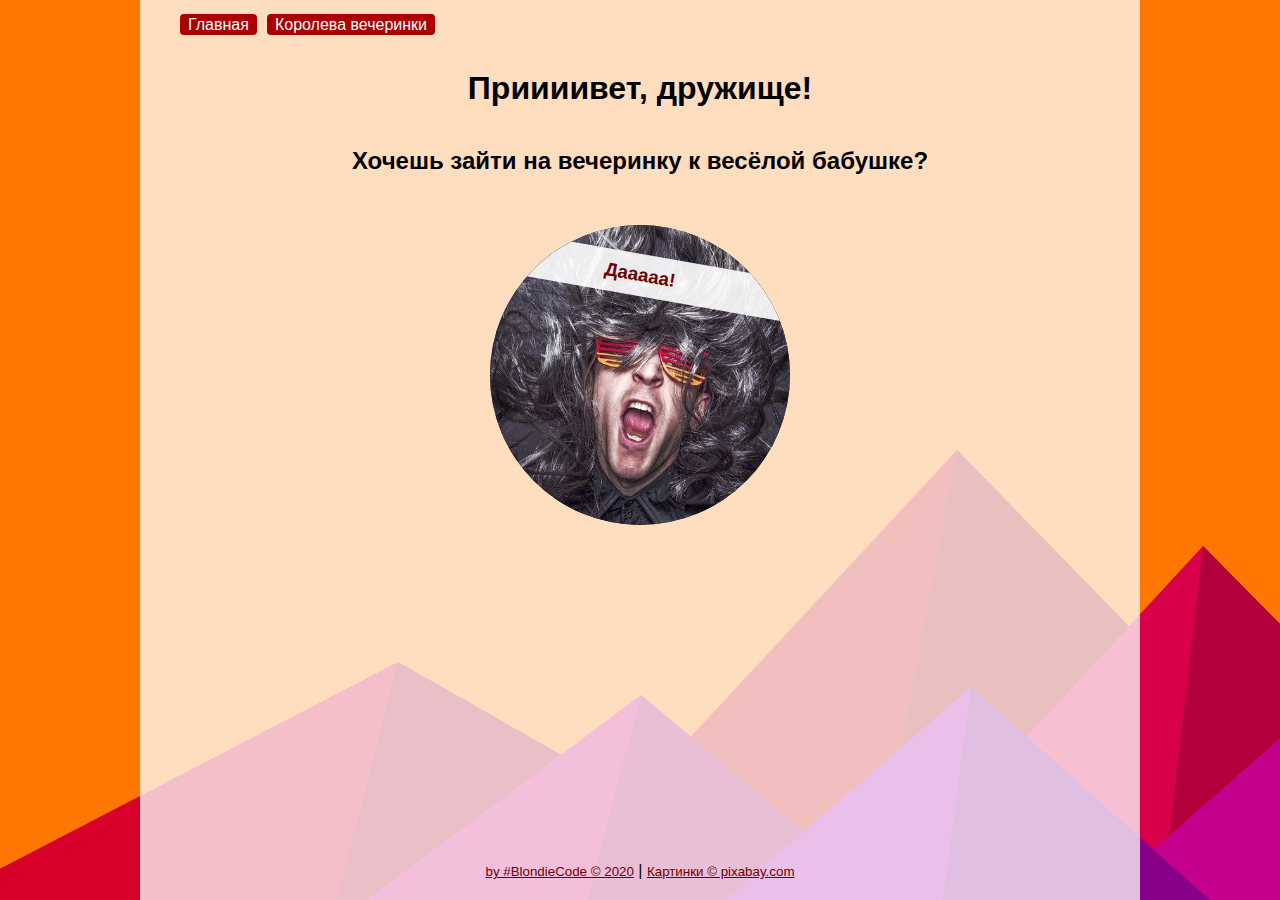
<file: index.html>
<!DOCTYPE html>
<html lang="ru" dir="ltr">
<head>
    <title>BreadcrumbList microdata demo by #Blondiecode</title>
    <meta charset="UTF-8">
    <meta name="viewport" content="width=device-width, initial-scale=1">
    <link rel="stylesheet" href="./css/main.css">
</head>
<body>
<div class="holder flex col">
    <header>
        <nav>
            <ul class="flex row">
                <li>
                    <a href="./">Главная</a>
                </li>
                <li>
                    <a href="super_star.html">Королева вечеринки</a>
                </li>
            </ul>
        </nav>
    </header>
    <main>
        <h1>Приииивет, дружище!</h1>
        <h2>Хочешь зайти на вечеринку к весёлой бабушке?</h2>
        <div class="flex row centered buttons">
            <a href="./party.html">
                <div class="button">
                    <h3>Дааааа!</h3>
                    <img src="./images/img0.jpg" alt="Мега-пати">
                </div>
            </a>
        </div>
    </main>
    <footer>
        <small><a href="https://www.youtube.com/c/AidaDrogan" target="_blank">by #BlondieCode © 2020</a></small> |
        <small><a href="https://pixabay.com/" target="_blank">Картинки © pixabay.com</a></small>
    </footer>
</div>
</body>
</html>
</file>
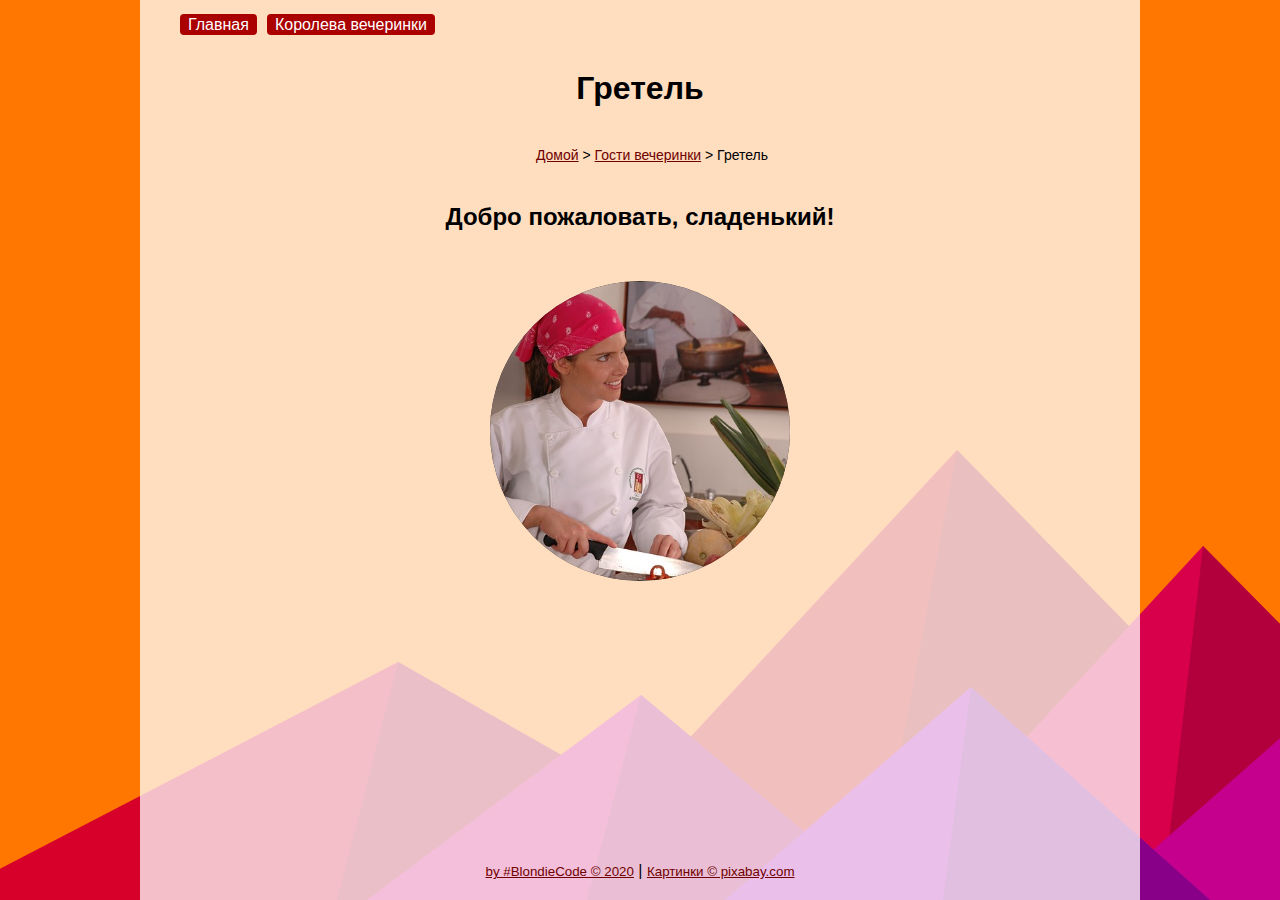
<file: guest_1.html>
<!DOCTYPE html>
<html lang="ru" dir="ltr">
<head>
    <title>BreadcrumbList microdata demo by #Blondiecode</title>
    <meta charset="UTF-8">
    <meta name="viewport" content="width=device-width, initial-scale=1">
    <link rel="stylesheet" href="./css/main.css">
</head>
<body>
<div class="holder flex col">
    <header>
        <nav>
            <ul class="flex row">
                <li>
                    <a href="./">Главная</a>
                </li>
                <li>
                    <a href="super_star.html">Королева вечеринки</a>
                </li>
            </ul>
        </nav>
    </header>
    <main>
        <h1>Гретель</h1>
        <ol itemscope itemtype="http://schema.org/BreadcrumbList" class="flex row centered breadcrumbs">
            <li itemprop="itemListElement" itemscope itemtype="http://schema.org/ListItem">
                <a itemprop="item" href="./">
                    <span itemprop="name">Домой</span>
                </a>
                <meta itemprop="position" content="1"></li>
            <li itemprop="itemListElement" itemscope itemtype="http://schema.org/ListItem">
                <a itemprop="item" href="./party.html">
                    <span itemprop="name">Гости вечеринки</span>
                </a>
                <meta itemprop="position" content="2"></li>
            <li itemprop="itemListElement" itemscope itemtype="http://schema.org/ListItem">
                <span itemprop="name">Гретель</span>
                <meta itemprop="item" content="./guest_1.html">
                <meta itemprop="position" content="3">
            </li>
        </ol>
        <h2>Добро пожаловать, сладенький!</h2>
        <div class="flex row centered buttons">
            <div class="button">
                <img src="./images/img6.jpg" alt="Гретель">
            </div>
        </div>
    </main>
    <footer>
        <small><a href="https://www.youtube.com/c/AidaDrogan" target="_blank">by #BlondieCode © 2020</a></small> |
        <small><a href="https://pixabay.com/" target="_blank">Картинки © pixabay.com</a></small>
    </footer>
</div>
</body>
</html>
</file>
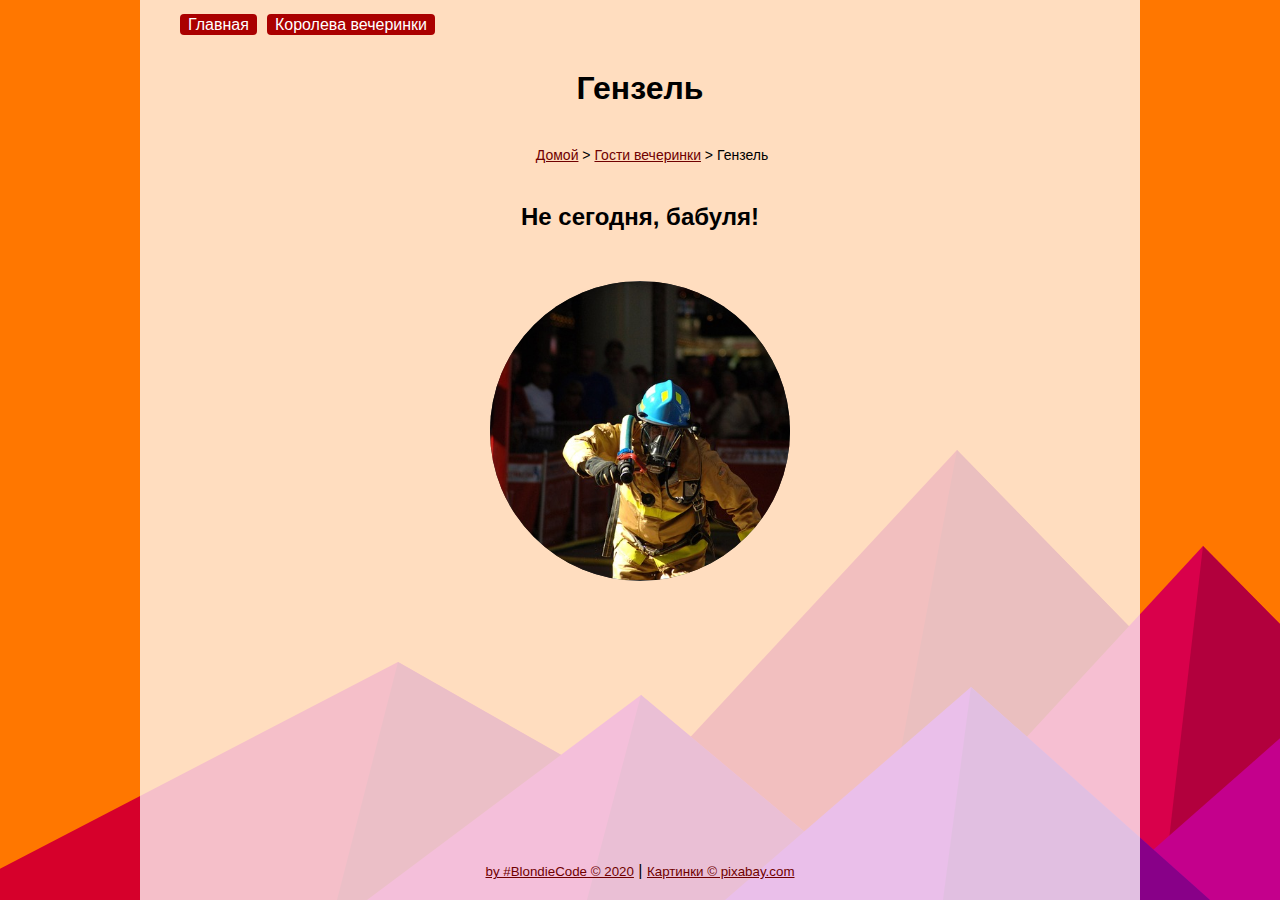
<file: guest_2.html>
<!DOCTYPE html>
<html lang="ru" dir="ltr">
<head>
    <title>BreadcrumbList microdata demo by #Blondiecode</title>
    <meta charset="UTF-8">
    <meta name="viewport" content="width=device-width, initial-scale=1">
    <link rel="stylesheet" href="./css/main.css">
</head>
<body>
<div class="holder flex col">
    <header>
        <nav>
            <ul class="flex row">
                <li>
                    <a href="./">Главная</a>
                </li>
                <li>
                    <a href="super_star.html">Королева вечеринки</a>
                </li>
            </ul>
        </nav>
    </header>
    <main>
        <h1>Гензель</h1>
        <ol class="flex row centered breadcrumbs">
            <li>
                <a href="./">
                    <span>Домой</span>
                </a>
            <li>
                <a href="./party.html">
                    <span>Гости вечеринки</span>
                </a>
            <li>
                <span>Гензель</span>
            </li>
        </ol>
        <h2>Не сегодня, бабуля!</h2>
        <div class="flex row centered buttons">
            <div class="button">
                <img src="./images/img8.jpg" alt="Гензель">
            </div>
        </div>
    </main>
    <footer>
        <small><a href="https://www.youtube.com/c/AidaDrogan" target="_blank">by #BlondieCode © 2020</a></small> |
        <small><a href="https://pixabay.com/" target="_blank">Картинки © pixabay.com</a></small>
    </footer>
</div>
<script type="application/ld+json">
{
 "@context": "http://schema.org",
 "@type": "BreadcrumbList",
 "itemListElement":
 [
  {
   "@type": "ListItem",
   "position": 1,
   "item":
   {
    "@id": "https://example.com/",
    "name": "Главная"
    }
  },
  {
   "@type": "ListItem",
  "position": 2,
  "item":
   {
     "@id": "https://example.com/party.html",
     "name": "Вечеринка"
   }
  },
  {
   "@type": "ListItem",
  "position": 3,
  "item":
   {
     "@id": "https://example.com/guest_2.html",
     "name": "Борьба с огнём"
   }
  }
 ]
}
</script>
</body>
</html>
</file>
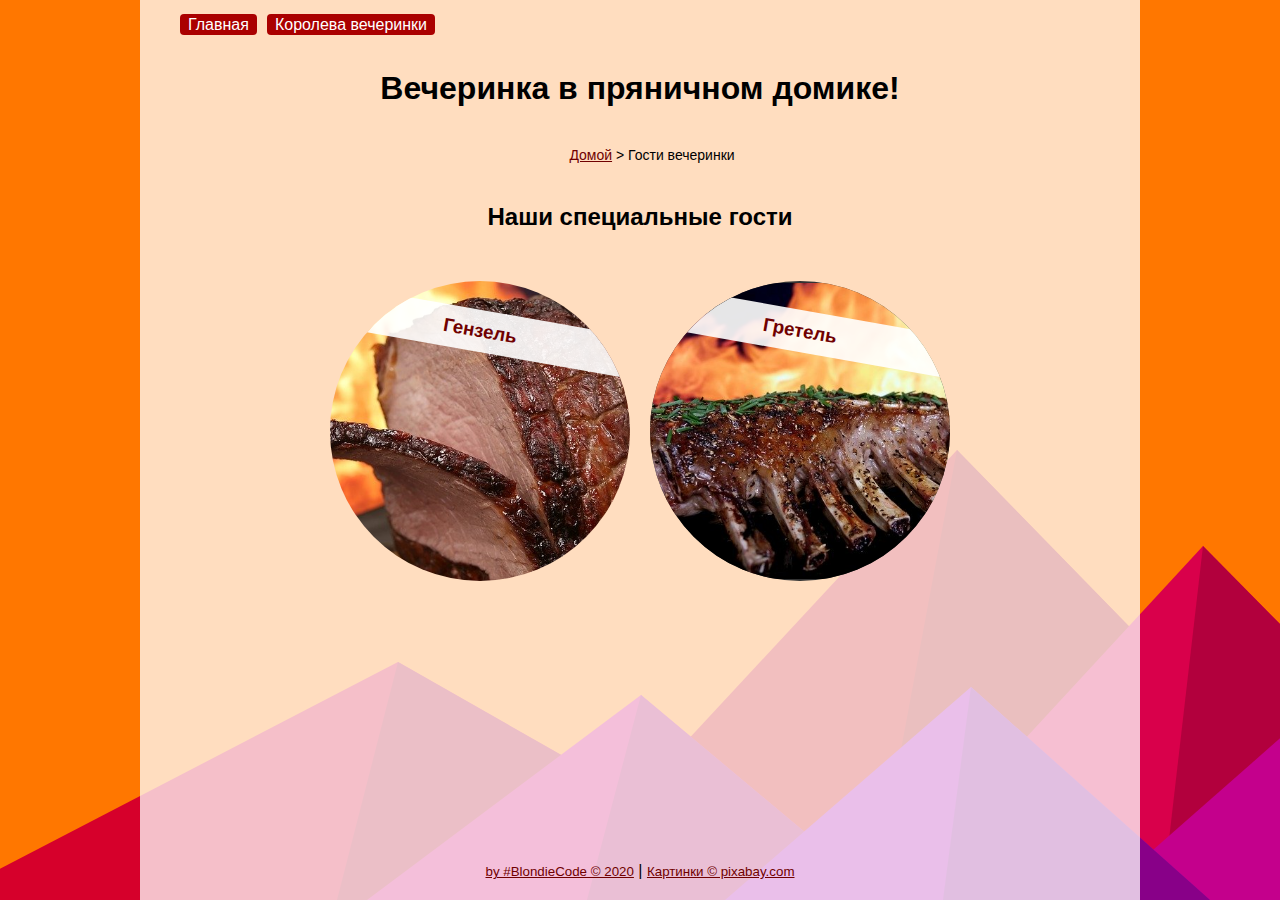
<file: party.html>
<!DOCTYPE html>
<html lang="ru" dir="ltr">
<head>
    <title>BreadcrumbList microdata demo by #Blondiecode</title>
    <meta charset="UTF-8">
    <meta name="viewport" content="width=device-width, initial-scale=1">
    <link rel="stylesheet" href="./css/main.css">
</head>
<body>
<div class="holder flex col">
    <header>
        <nav>
            <ul class="flex row">
                <li>
                    <a href="./">Главная</a>
                </li>
                <li>
                    <a href="super_star.html">Королева вечеринки</a>
                </li>
            </ul>
        </nav>
    </header>
    <main>
        <h1>Вечеринка в пряничном домике!</h1>
        <ol vocab="http://schema.org/" typeof="BreadcrumbList" class="flex row centered breadcrumbs">
            <li property="itemListElement" typeof="ListItem">
                <a property="item" typeof="WebPage" href="./">
                    <span property="name">Домой</span>
                </a>
                <meta property="position" content="1"></li>
            <li property="itemListElement" typeof="ListItem">
                <span property="name">Гости вечеринки</span>
                <meta property="item" content="./party.html">
                <meta property="position" content="2">
            </li>
        </ol>
        <h2>Наши специальные гости</h2>
        <div class="flex row centered buttons">
            <a href="./guest_2.html">
                <div class="button">
                    <h3>Гензель</h3>
                    <img src="./images/img2.jpg" alt="Вкусняшка">
                </div>
            </a>
            <a href="./guest_1.html">
                <div class="button">
                    <h3>Гретель</h3>
                    <img src="./images/img1.jpg" alt="Вкусняшка">
                </div>
            </a>
        </div>
    </main>
    <footer>
        <small><a href="https://www.youtube.com/c/AidaDrogan" target="_blank">by #BlondieCode © 2020</a></small> |
        <small><a href="https://pixabay.com/" target="_blank">Картинки © pixabay.com</a></small>
    </footer>
</div>
</body>
</html>
</file>
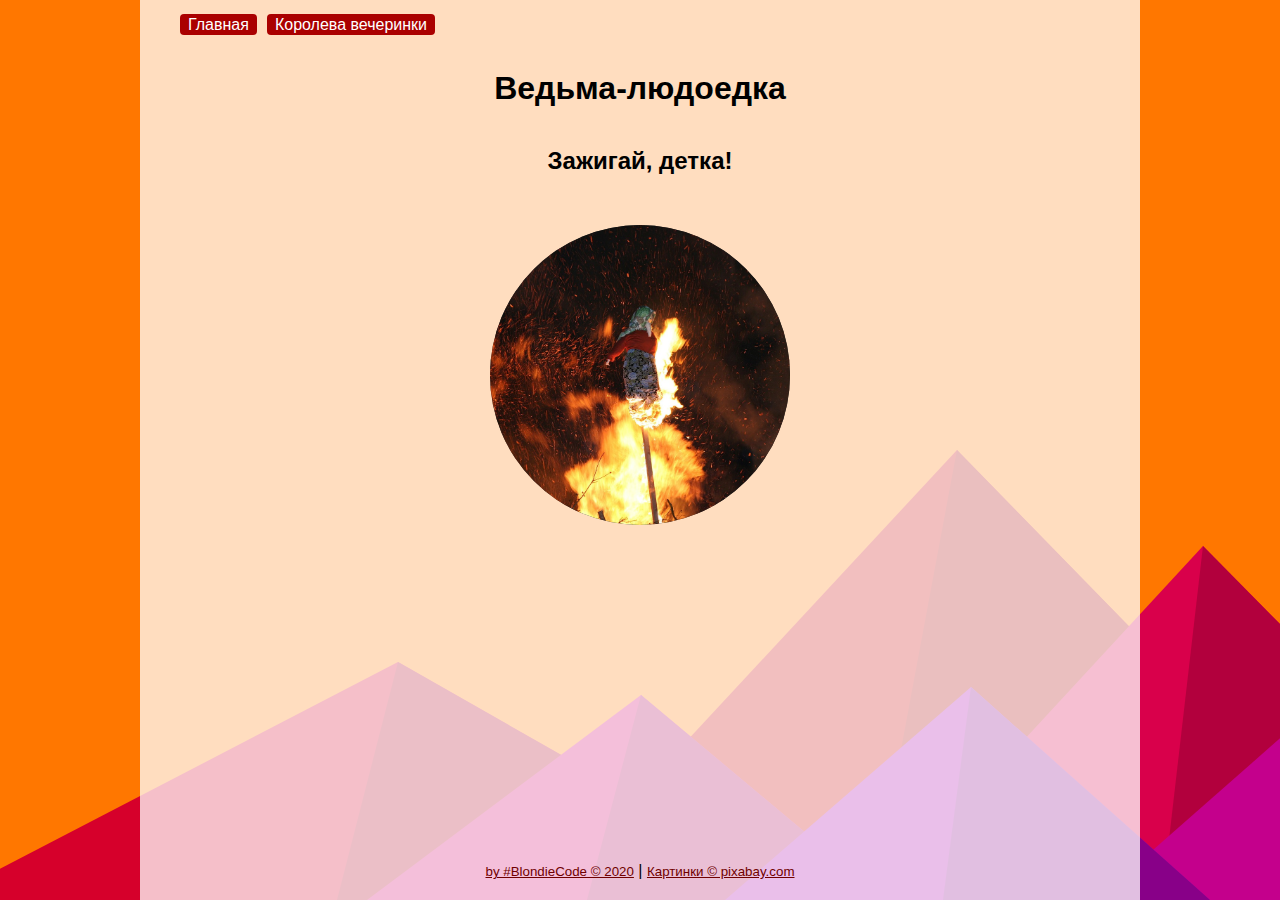
<file: super_star.html>
<!DOCTYPE html>
<html lang="ru" dir="ltr">
<head>
    <title>BreadcrumbList microdata demo by #Blondiecode</title>
    <meta charset="UTF-8">
    <meta name="viewport" content="width=device-width, initial-scale=1">
    <link rel="stylesheet" href="./css/main.css">
</head>
<body>
<div class="holder flex col">
    <header>
        <nav>
            <ul class="flex row">
                <li>
                    <a href="./">Главная</a>
                </li>
                <li>
                    <a href="super_star.html">Королева вечеринки</a>
                </li>
            </ul>
        </nav>
    </header>
    <main>
        <h1>Ведьма-людоедка</h1>
        <h2>Зажигай, детка!</h2>
        <div class="flex row centered buttons">
            <div class="button">
                <img src="./images/img5.jpg" alt="Ведьма-людоедка">
            </div>
        </div>
    </main>
    <footer>
        <small><a href="https://www.youtube.com/c/AidaDrogan" target="_blank">by #BlondieCode © 2020</a></small> |
        <small><a href="https://pixabay.com/" target="_blank">Картинки © pixabay.com</a></small>
    </footer>
</div>
</body>
</html>
</file>
<file: css/main.css>
html, body{
    min-height: 100vh;
    margin: 0;
    padding: 0;
    overflow: auto;
}
body {
    display: flex;
    flex-direction: column;
    text-align: center;
    box-sizing: border-box;
    font-family: Arial, "Helvetica Neue", Helvetica, serif;
    background-color: #ff7700;
    background-image: url("data:image/svg+xml,%3Csvg xmlns='http://www.w3.org/2000/svg' viewBox='0 0 1600 900'%3E%3Cpolygon fill='%23cc0000' points='957 450 539 900 1396 900'/%3E%3Cpolygon fill='%23aa0000' points='957 450 872.9 900 1396 900'/%3E%3Cpolygon fill='%23d6002b' points='-60 900 398 662 816 900'/%3E%3Cpolygon fill='%23b10022' points='337 900 398 662 816 900'/%3E%3Cpolygon fill='%23d9004b' points='1203 546 1552 900 876 900'/%3E%3Cpolygon fill='%23b2003d' points='1203 546 1552 900 1162 900'/%3E%3Cpolygon fill='%23d3006c' points='641 695 886 900 367 900'/%3E%3Cpolygon fill='%23ac0057' points='587 900 641 695 886 900'/%3E%3Cpolygon fill='%23c4008c' points='1710 900 1401 632 1096 900'/%3E%3Cpolygon fill='%239e0071' points='1710 900 1401 632 1365 900'/%3E%3Cpolygon fill='%23aa00aa' points='1210 900 971 687 725 900'/%3E%3Cpolygon fill='%23880088' points='943 900 1210 900 971 687'/%3E%3C/svg%3E");
    background-attachment: fixed;
    background-size: cover;
}
div {
    box-sizing: border-box;
}
main {
    flex-grow: 1;
}
footer {
    text-align: center;
    padding: 20px;
    flex-grow: 0;
}
a {
    color: #700000;
}
a:hover {
    color: #CC0000;
}
header a {
    background: #AA0000;
    color: #ffffff;
    text-decoration: none;
    padding: 2px 8px;
    border-radius: 4px;
    margin-right: 10px;
}
header a:hover {
    background: #CC0000;
    color: #ffffff;
}
h1 {
    margin: 20px auto 40px;
}
h2 {
    margin: 40px auto;
}
ul {
    list-style: none;
}
.flex {
    display: flex;
}
.flex.centered {
    justify-content: center;
}
.flex.row {
    flex-direction: row;
}
.flex.col {
    flex-direction: column;
}
.holder {
    width: 100%;
    max-width: 1000px;
    margin: 0 auto;
    background: rgba(255,255,255,.75);
    height: 100vh;
    flex: 1;
}
.breadcrumbs {
    margin: 30px 0;
    font-size: 14px;
}
.breadcrumbs li {
    display: inline-block;
    margin-right: 16px;
    position: relative;
}
.breadcrumbs li:after {
    content: '>';
    position: absolute;
    right: -12px;
    top: 0;
}
.breadcrumbs li:last-child:after {
    content: '';
}
.buttons {
    flex-wrap: wrap;
}
.buttons a {
    text-decoration: none;
}
.button {
    border-radius: 50%;
    width: 300px;
    height: 300px;
    background-color: #333333;
    overflow: hidden;
    background-size: 400px;
    transition: .3s;
    margin: 10px;
    display: flex;
    justify-content: center;
    position: relative;
}
.button img {
    width: 150%;
    margin: auto;
    transition: .3s;
}
.button:hover img {
    width: 180%;
    transition: .3s;
}
.button h3 {
    position: absolute;
    z-index: 9;
    top: 10px;
    width: 100%;
    background: rgba(255,255,255,.9);
    transform: rotate(10deg);
    padding: 10px;
}
</file>
